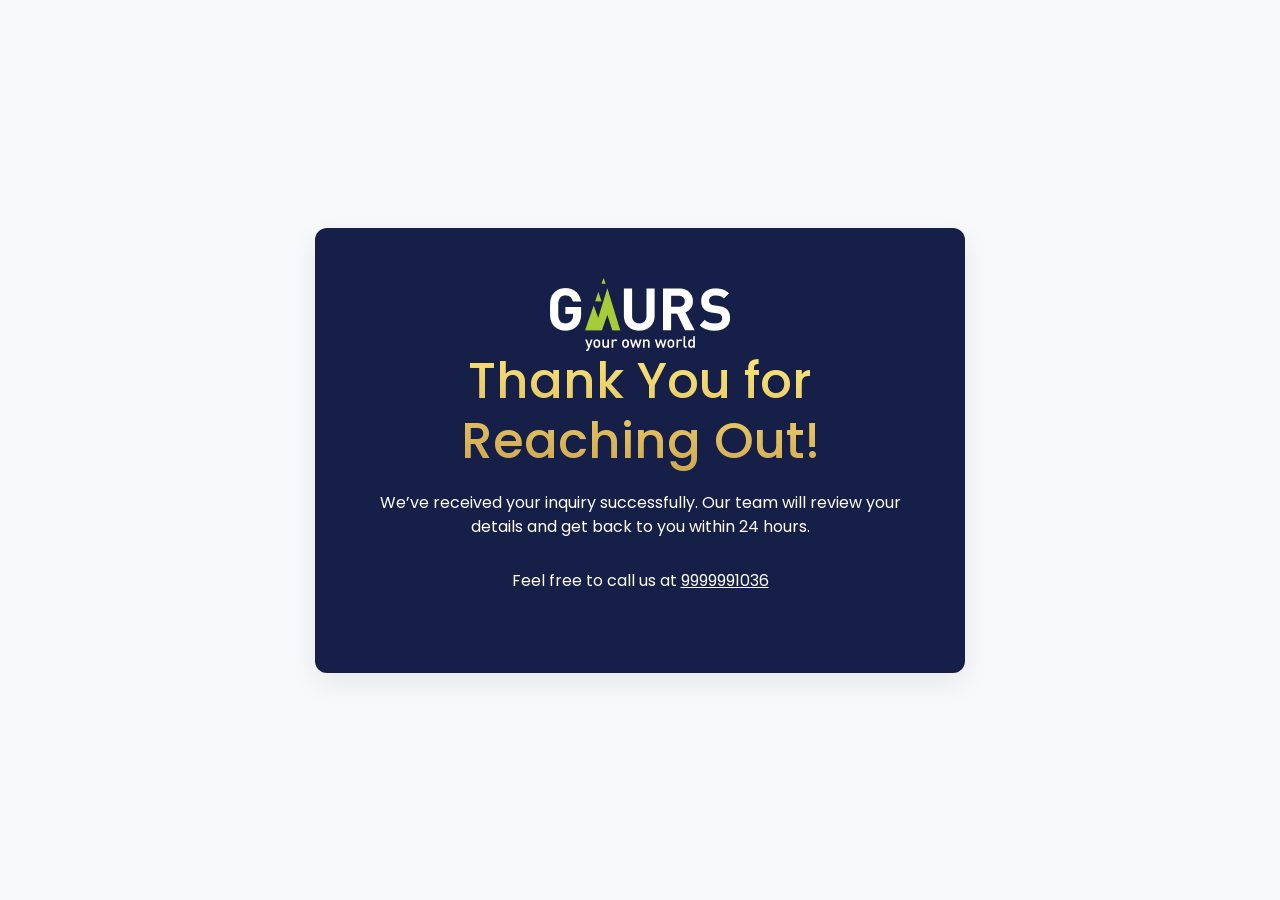
<file: thankyou.html>
<!DOCTYPE html>
<html lang="en">
<head>
	<meta charset="UTF-8">
	<meta name="viewport" content="width=device-width, initial-scale=1.0">
	<link href="css/bootstrap.min.css" rel="stylesheet">
	<link href="https://fonts.googleapis.com/css2?family=Poppins:wght@300;400;500;600;700&display=swap" rel="stylesheet">
	
	<title>Thank You | Bento</title>

	<style>
		body {
			font-family: 'Poppins', sans-serif;
			background: #f8f9fa;
		}

		.thankyou-section {
			min-height: 100vh;
			display: flex;
			align-items: center;
			justify-content: center;
			text-align: center;
			padding: 40px 20px;
		}

		.thankyou-card {
			background: #161f48;
			padding: 50px 40px;
			border-radius: 12px;
			box-shadow: 0 10px 30px rgba(0,0,0,0.08);
			max-width: 650px;
			width: 100%;
		}

		.thankyou-card h1 {
    font-weight: 600;
    margin-bottom: 20px;
    font-size: 50px;
    font-weight: 500;
    line-height: 60px;
    display: inline-block;
    background: -webkit-gradient(linear, left top, right top, from(#ff1e56), color-stop(#b06ab3), to(#00c6ff));
    background: -o-linear-gradient(left, #ff1e56, #b06ab3, #00c6ff);
    background: linear-gradient(3deg, #CCA14D, #FFED7E);
    -webkit-background-clip: text;
    -webkit-text-fill-color: transparent;
}

		.thankyou-card p {
			color: #555;
			font-size: 16px;
			margin-bottom: 30px;
		}

		.btn-home {
			display: inline-block;
			padding: 12px 28px;
			background-color: #0d6efd;
			color: #fff;
			border-radius: 6px;
			text-decoration: none;
			font-weight: 500;
			transition: 0.3s ease;
		}

		.btn-home:hover {
			background-color: #084298;
			color: #fff;
		}

		.check-icon {
			font-size: 60px;
			color: #28a745;
			margin-bottom: 20px;
		}
	</style>
</head>
<body>
	<section class="thankyou-section">
		<div class="thankyou-card">
			<div class="align-items-center d-flex justify-content-center topbar">
<img src="image/gaurlogo.png" class="d-block img-fluid" alt="logo">

				
				
			</div>
		
			<h1>Thank You for Reaching Out!</h1>
	
			<p class="text-white">
				We’ve received your inquiry successfully.  
				Our team will review your details and get back to you within 24 hours.
			</p>
	
			<p class="text-white">
		
				Feel free to call us at  <a class="text-white" href="tel:9999991036" class="1phone-btn" style="color: #333;">9999991036</a>
				
			</p>
	
	
		</div>
	</section>

<script src="js/bootstrap.min.js"></script>

</body>
</html>
</file>
